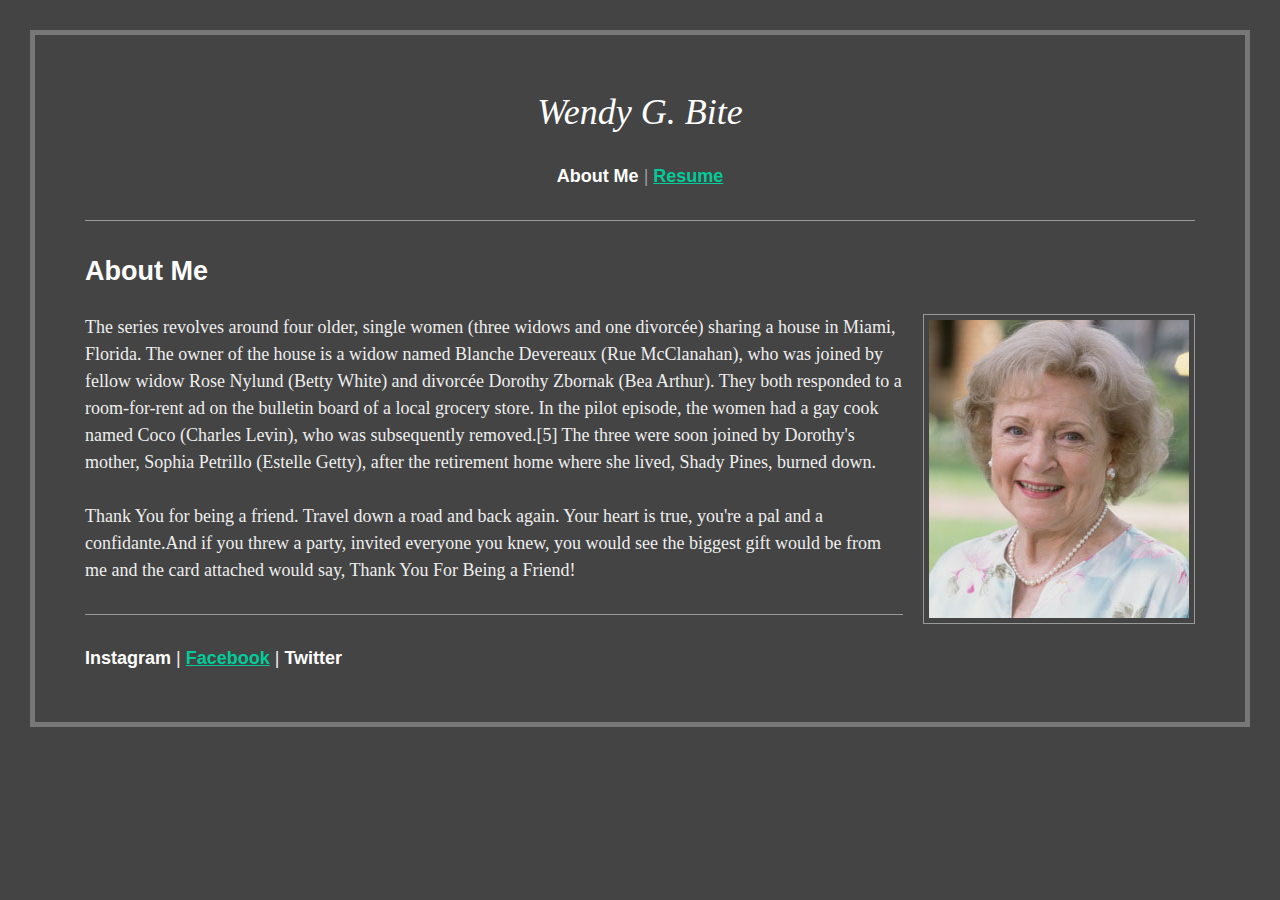
<file: index.html>
<!doctype html>
<html>
	<head>
		<meta charset="utf-8">
		<title>Wendy G. Bite</title>
		<link rel="stylesheet" href="css/style.css">
	</head>
	<body>
		<h1>Wendy G. Bite</h1>
		<nav>
			<strong>About Me</strong> | <strong> <a href="resume.html">Resume</a></strong>
		</nav>
		<hr />
		<h2>About Me</h2>
		<img src="images/Betty-White.jpg">
		<p>The series revolves around four older, single women (three widows and one divorc&eacute;e) sharing a house in Miami, Florida. The owner of the house is a widow named Blanche Devereaux (Rue McClanahan), who was joined by fellow widow Rose Nylund (Betty White) and divorc&eacute;e Dorothy Zbornak (Bea Arthur). They both responded to a room-for-rent ad on the bulletin board of a local grocery store. In the pilot episode, the women had a gay cook named Coco (Charles Levin), who was subsequently removed.[5] The three were soon joined by Dorothy's mother, Sophia Petrillo (Estelle Getty), after the retirement home where she lived, Shady Pines, burned down.</p>
		<p>Thank You for being a friend. Travel down a road and back again. Your heart is true, you're a pal and a confidante.And if you threw a party, invited everyone you knew, you would see the biggest gift would be from me and the card attached would say, Thank You For Being a Friend!</p>
		<hr />
		<footer>
		<strong>Instagram</strong> | <strong> <a href="resume.html">Facebook</a></strong> | <strong>Twitter</strong>
		</footer>
	</body>

</html>
</file>
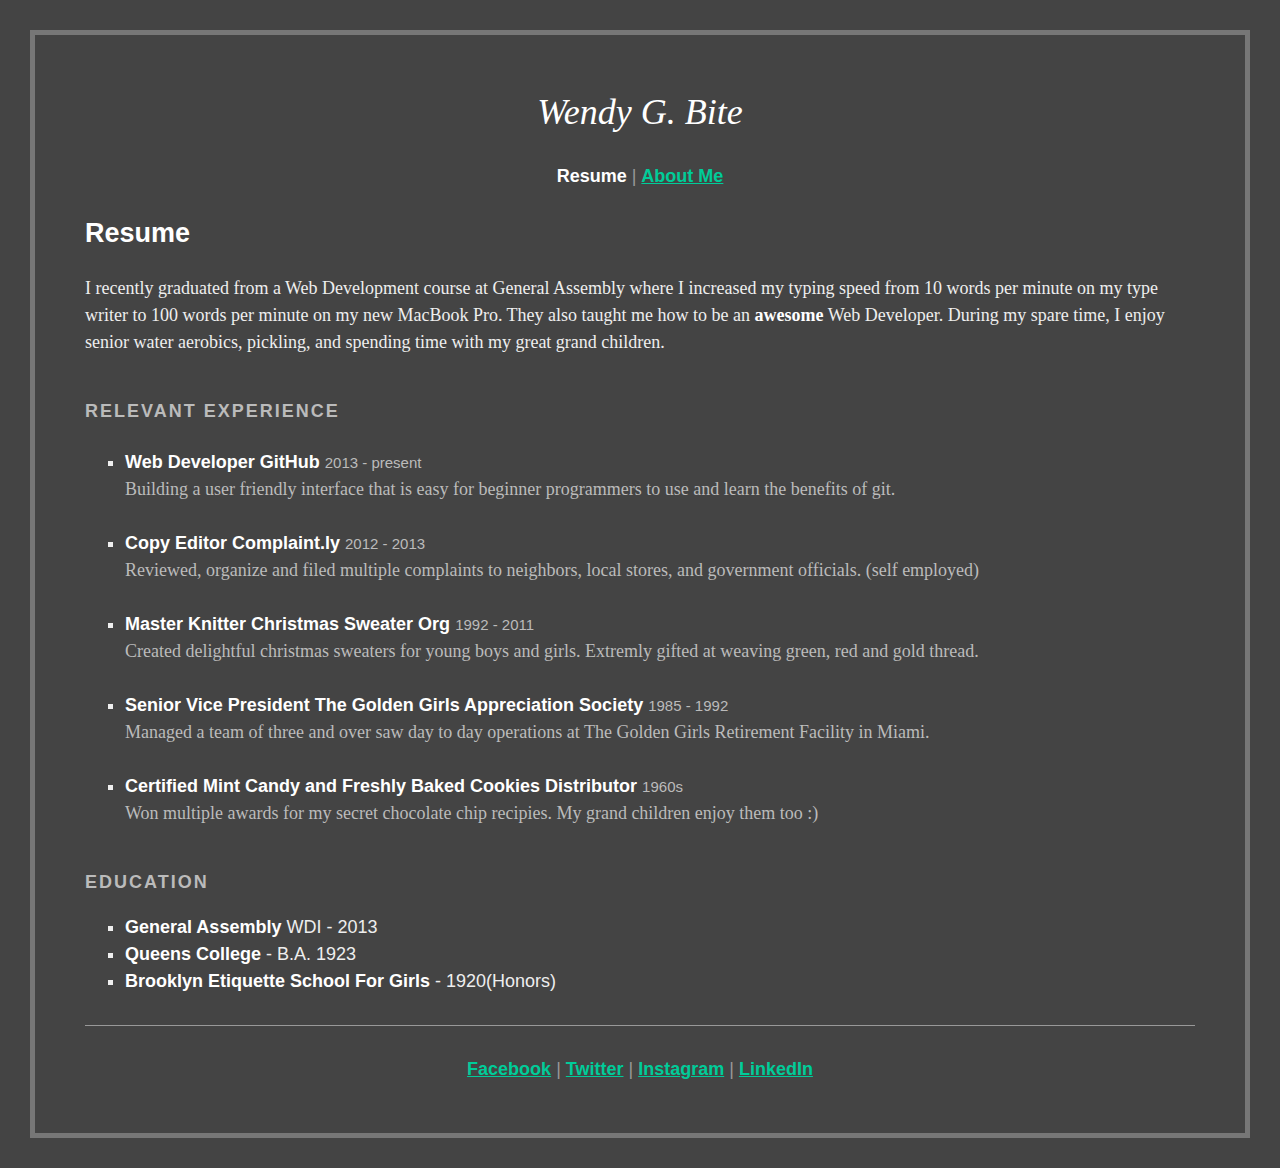
<file: resume.html>
<!doctype html>
<html>
	<head>
		<title>Wendy Bite</title>
		<link rel="stylesheet" href="css/style.css">
	</head>

	<body>
		<h1>Wendy G. Bite</h1>
		<nav>
			<strong>Resume</strong> | <strong> <a href="index.html">About Me</a></strong>
		</nav>

		<h2>Resume</h2>
		<p>
		I recently graduated from a Web Development course at General Assembly where I increased my typing speed from 10 words per minute on my type writer to 100 words per minute on my new MacBook Pro. They also taught me how to be an <strong>awesome</strong> Web Developer. During my spare time, I enjoy senior water aerobics, pickling, and spending time with my great grand children.
		</p>
	
		<h3>Relevant Experience</h3>

		<ul>		
			<li><h4><strong>Web Developer GitHub</strong> <small>2013 - present</small></h4>
			<p>Building a user friendly interface that is easy for beginner programmers to use and learn the benefits of git.</p></li>

			<li><h4><strong>Copy Editor Complaint.ly</strong> <small>2012 - 2013</small></h4>
			<p>Reviewed, organize and filed multiple complaints to neighbors, local stores, and government officials. (self employed)</p></li>

			<li><h4><strong>Master Knitter Christmas Sweater Org</strong> <small>1992 - 2011</small></h4>
			<p>Created delightful christmas sweaters for young boys and girls. Extremly gifted at weaving green, red and gold thread.</p></li>

			<li><h4><strong>Senior Vice President The Golden Girls Appreciation Society</strong> <small>1985 - 1992</small></h4>
			<p>Managed a team of three and over saw day to day operations at The Golden Girls Retirement Facility in Miami.</p></li>
							
			<li><h4><strong>Certified Mint Candy and Freshly Baked Cookies Distributor</strong> <small>1960s</small></h4>
			<p>Won multiple awards for my secret chocolate chip recipies. My grand children enjoy them too :)</p></li>

		</ul>
	<h3>Education</h3>

		<ul>
			<li><strong>General Assembly</strong> WDI - 2013</li>
			<li><strong>Queens College</strong> - B.A. 1923</li>
			<li><strong>Brooklyn Etiquette School For Girls</strong> - 1920(Honors)</li>
		</ul>

		<hr>

		<nav>
			<a href="http://facebook.com/">Facebook</a>
			|
			<a href="http://twitter.com/">Twitter</a>
			|
			<a href="http://instagram.com/">Instagram</a>
			|
			<a href="http://linkedin.com/">LinkedIn</a>
		</nav>

	</body>

</html>
</file>
<file: css/style.css>
body {
	font-family: sans-serif;
	font-size: 18px;
	line-height: 1.5;
	margin: 30px;
	border: 5px solid #777777;
	padding: 50px;
	background: #444444;
	color: #EEEEEE;
}

a {
	font-weight: bold;
	color: #00CC99;
}

small {
	color: #BBBBBB;
}

strong {
	color: #FFFFFF;
}

h1 {
	font-family: Georgia, serif;
	font-weight: normal;
	text-align: center;
	color: #FFFFFF;
	font-style: italic;
	margin-top: 0;
}

h2 {
	color: #FFFFFF;
}

h3 {
	font-size: 18px;
	color: #BBBBBB;
	text-transform: uppercase;
	letter-spacing: 2px;
	margin-top: 42px;
}

h4 {
	font-weight: normal;
	margin-bottom: 0;
}

p {
	font-family: Georgia, serif;
	margin-top: 0;
	margin-bottom: 27px;
}

ul {
	list-style: square;
}

ul p {
	color: #BBBBBB;
}

hr {
	border: none;
	border-top: 1px solid #999999;
	margin: 30px 0;
}

img {
	float: right;
	margin-left: 20px;
	margin-bottom: 20px;
	border: 1px solid #999999;
	padding: 5px;
}

nav {
	color: #999999;
	text-align: center;
}
</file>
